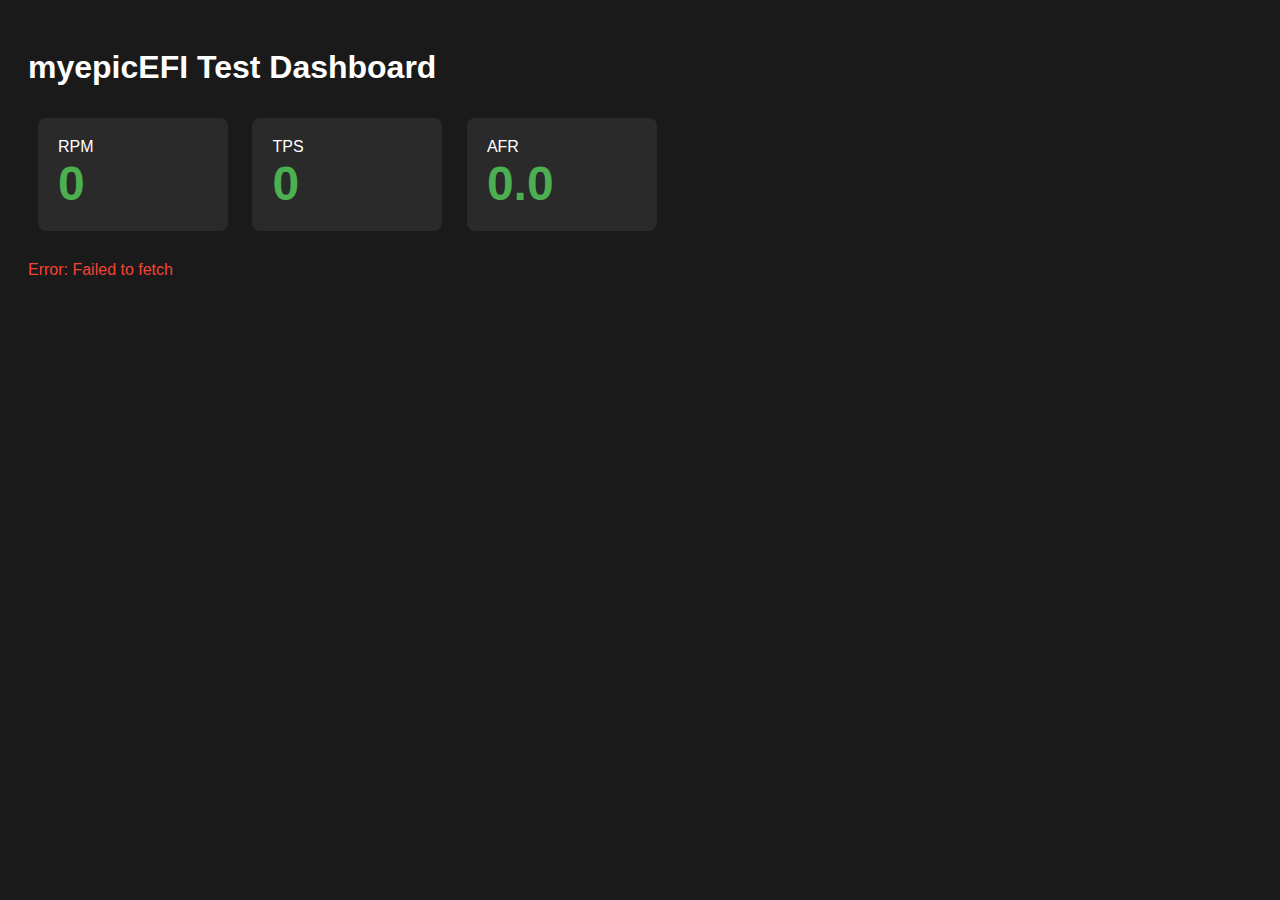
<file: test_dashboard.html>
<!DOCTYPE html>
<html lang="en">
<head>
    <meta charset="UTF-8">
    <meta name="viewport" content="width=device-width, initial-scale=1.0">
    <title>myepicEFI Test</title>
    <style>
        body { background: #1a1a1a; color: #fff; font-family: Arial; padding: 20px; }
        .gauge { background: #2a2a2a; padding: 20px; margin: 10px; border-radius: 8px; display: inline-block; min-width: 150px; }
        .gauge-value { font-size: 48px; color: #4CAF50; font-weight: bold; }
    </style>
</head>
<body>
    <h1>myepicEFI Test Dashboard</h1>
    <div class="gauge">
        <div>RPM</div>
        <div class="gauge-value" id="rpm-value">0</div>
    </div>
    <div class="gauge">
        <div>TPS</div>
        <div class="gauge-value" id="tps-value">0</div>
    </div>
    <div class="gauge">
        <div>AFR</div>
        <div class="gauge-value" id="afr-value">0.0</div>
    </div>
    <div style="margin-top: 20px; color: #B0B0B0;" id="status">Connecting...</div>
    
    <script>
        const API_BASE = 'http://localhost:8080';
        
        async function fetchData() {
            try {
                const response = await fetch(`${API_BASE}/data`);
                if (!response.ok) throw new Error('HTTP ' + response.status);
                const data = await response.json();
                console.log('Data received:', data);
                
                document.getElementById('rpm-value').textContent = data.rpm || 0;
                document.getElementById('tps-value').textContent = (data.tps || 0).toFixed(1) + '%';
                document.getElementById('afr-value').textContent = (data.afr || 0).toFixed(2);
                document.getElementById('status').textContent = `Connected - Last update: ${new Date().toLocaleTimeString()}`;
                document.getElementById('status').style.color = '#4CAF50';
                return data;
            } catch (error) {
                console.error('Error:', error);
                document.getElementById('status').textContent = 'Error: ' + error.message;
                document.getElementById('status').style.color = '#F44336';
                return null;
            }
        }
        
        // Start fetching immediately
        fetchData();
        setInterval(fetchData, 500);
    </script>
</body>
</html>
</file>
